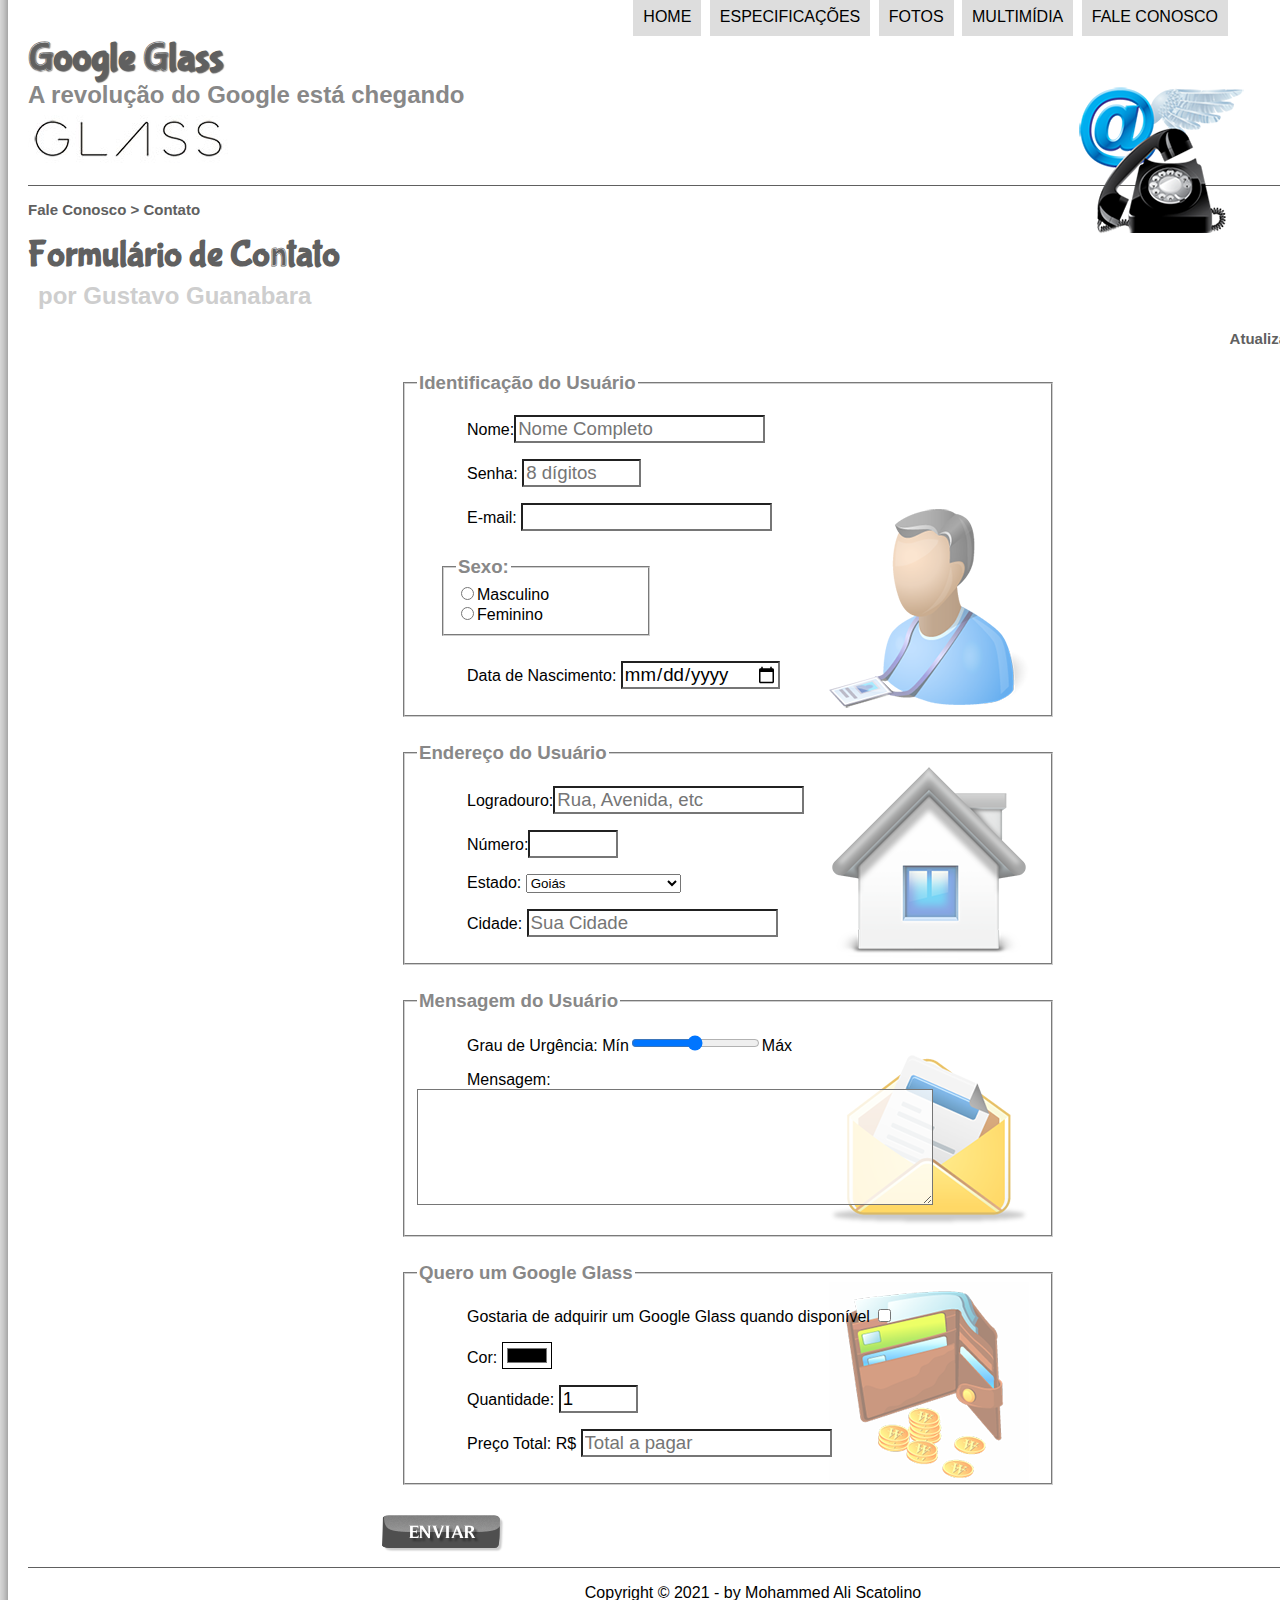
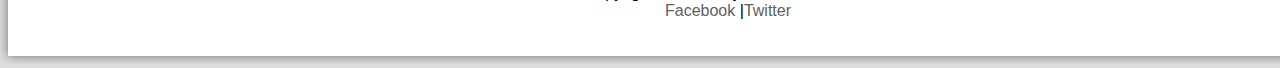
<file: projeto-glass-html5/fale-conosco.html>
<!DOCTYPE html>
<html lang="pt-br">
	<head>
		<meta charset="UTF-8"/>
		<title> Tudo sobre o Google Glass </title>
		<link rel="stylesheet" type="text/css" href="_css/estilo.css"/>
		<link rel="stylesheet" type="text/css" href="_css/form.css">
	</head>
	<script>
		function mudaFoto(foto){
			document.getElementById("icone").src = foto;
		}		
		
		function calc_total(){
			var qtd = parseInt(document.getElementById('campoQuantidade').value)
			tot = qtd*6140;
			document.getElementById('campoTotal').value = tot
		}
	</script>
	<body>
		<div id="interface">
		<header id="cabecalho">
			<hgroup>
				<h1>Google Glass</h1>
				<h2>A revolução do Google está chegando</h2>
			</hgroup>
			<img id="icone" src="_imagens/contato.png"/>
			<nav id="menu">
				<h1>Menu Principal</h1>
				<ul>
					<li onmouseover="mudaFoto('_imagens/home.png')" onmouseout="mudaFoto('_imagens/contato.png')"><a href="index.html">Home</a></li>
					<li onmouseover="mudaFoto('_imagens/especificacoes.png')" onmouseout="mudaFoto('_imagens/contato.png')"><a href="specs.html">Especificações</a></li>
					<li onmouseover="mudaFoto('_imagens/fotos.png')" onmouseout="mudaFoto('_imagens/contato.png')"><a href="fotos.html">Fotos</a></li>
					<li onmouseover="mudaFoto('_imagens/multimidia.png')" onmouseout="mudaFoto('_imagens/contato.png')"><a href="multimidia.html">Multimídia</a></li>
					<li onmouseover="mudaFoto('_imagens/contato.png')" onmouseout="mudaFoto('_imagens/contato.png')"><a href="fale-conosco.html">Fale conosco</a></li>
				</ul>
			</nav>
		</header>
		
		<section id="corpo-full">
			<article id="noticia-principal">
				<header id="cabecalho-de-artigo">
					<hgroup>
						<h3>Fale Conosco > Contato</h3>
						<h1>Formulário de Contato</h1>
						<h2>por Gustavo Guanabara</h2>
						<h3 class="direita">Atualizado em 01/Maio/2013</h3>
					</hgroup>
				</header>
				
				<form method="post" id="FormularioContato" action="mailto:kerbox@curso.com" oninput="calc_total();">
					<fieldset id="usuario"><legend>Identificação do Usuário</legend>
							<p>Nome:<input type="text" name="textoNome" id="campoNome" size="20" maxlength="30" placeholder="Nome Completo"/></p>
							
							<p>Senha: <input type="password" name="textoSenha" id="campoSenha" size="8" maxlength="8" placeholder="8 dígitos"/></p>
							
							<p>E-mail: <input type="email" name="textoemail" id="campoemail" size="20" maxlength="40" /></p>
							
							<fieldset id="sexo"><legend>Sexo:</legend>
								<input type="radio" name="textoSexo" id="campoMasc" /><label for="campoMasc">Masculino</label><br/>
								<input type="radio" name="textoSexo" id="campoFem" /><label for="campoFem">Feminino</label>
							</fieldset>
								
							<p>Data de Nascimento: <input type="date" name="textoData" id="campoData" /></p>
					</fieldset>
					
					
					<fieldset id="endereco"><legend>Endereço do Usuário</legend>
							<p>Logradouro:<input type="text" name="textoRua" id="campoRua" size="20" maxlength="40" placeholder="Rua, Avenida, etc"/></p>
							
							<p>Número:<input type="number" name="textoNumero" id="campoNumero" size="3" min="0" max="9999"/></p>
							
							<p>Estado:
							<select name="textoEstado" id="campoEstado">
								<optgroup label="Centro Oeste">
									<option>Goiás</option>
									<option>Mato Grosso</option>
									<option>Tocantins</option>
									<option>Mato Grosso do Sul</option>
								</optgroup>
								
								<optgroup label="Sudeste">
									<option>São Paulo</option>
									<option>Minas Gerais</option>
									<option>Rio de Janeiro</option>
									<option>Espírito Santo</option>
								<optgroup>
							</select></p>
							
							<p>Cidade:
							<input type="text" name="textoCidade" id="campoCidade" maxlength="40" size="20" placeholder="Sua Cidade" list="cidades"/></p>
							<datalist id="cidades">
								<option value="Goiânia"></option>
								<option value="Aparecida de Goiânia"></option>
								<option value="Abadia de Goiás"></option>
								<option value="Niquelândia"></option>
							</datalist>
					</fieldset>

					<fieldset id="mensagem"><legend>Mensagem do Usuário</legend>
							<p>Grau de Urgência:
							Mín<input type="range" name="textoUrgencia" id="campoUrgencia" max="10" />Máx</p>
							
							<p>Mensagem: 
							<textarea name="textoMensagem" id="campoMensagem" cols="45" rows="5"></textarea></p>
					</fieldset>
					
					<fieldset id="pedido"><legend>Quero um Google Glass</legend>
							<p>Gostaria de adquirir um Google Glass quando disponível
							<input type="checkbox" name="textoCheck" id="campoCheck"/></p>
							
							<p>Cor:
							<input type="color" name="textoCor" id="campoCor"/></p>
							
							<p>Quantidade:
							<input type="number" name="textoQuantidade" id="campoQuantidade" min="1" max="100" value="1" /></p>
							
							<p>Preço Total: R$
							<input type="text" name="textoTotal" id="campoTotal" placeholder="Total a pagar" readonly /></p>
					</fieldset>

					<input type="image" name="textoEnviar" id="campoEnviar" src="_imagens/botao-enviar.png" />
				</form>
			</article>
		</section>
		
		<footer id="rodape">
			<p>Copyright &copy; 2021 - by Mohammed Ali Scatolino <br/>
			<a href="http://facebook.com.br" target="blank">Facebook</a>  |<a href="http://twitter.com.br" target="blank">Twitter</a></p>
		</footer>
		</div>
	</body>
</html>
</file>
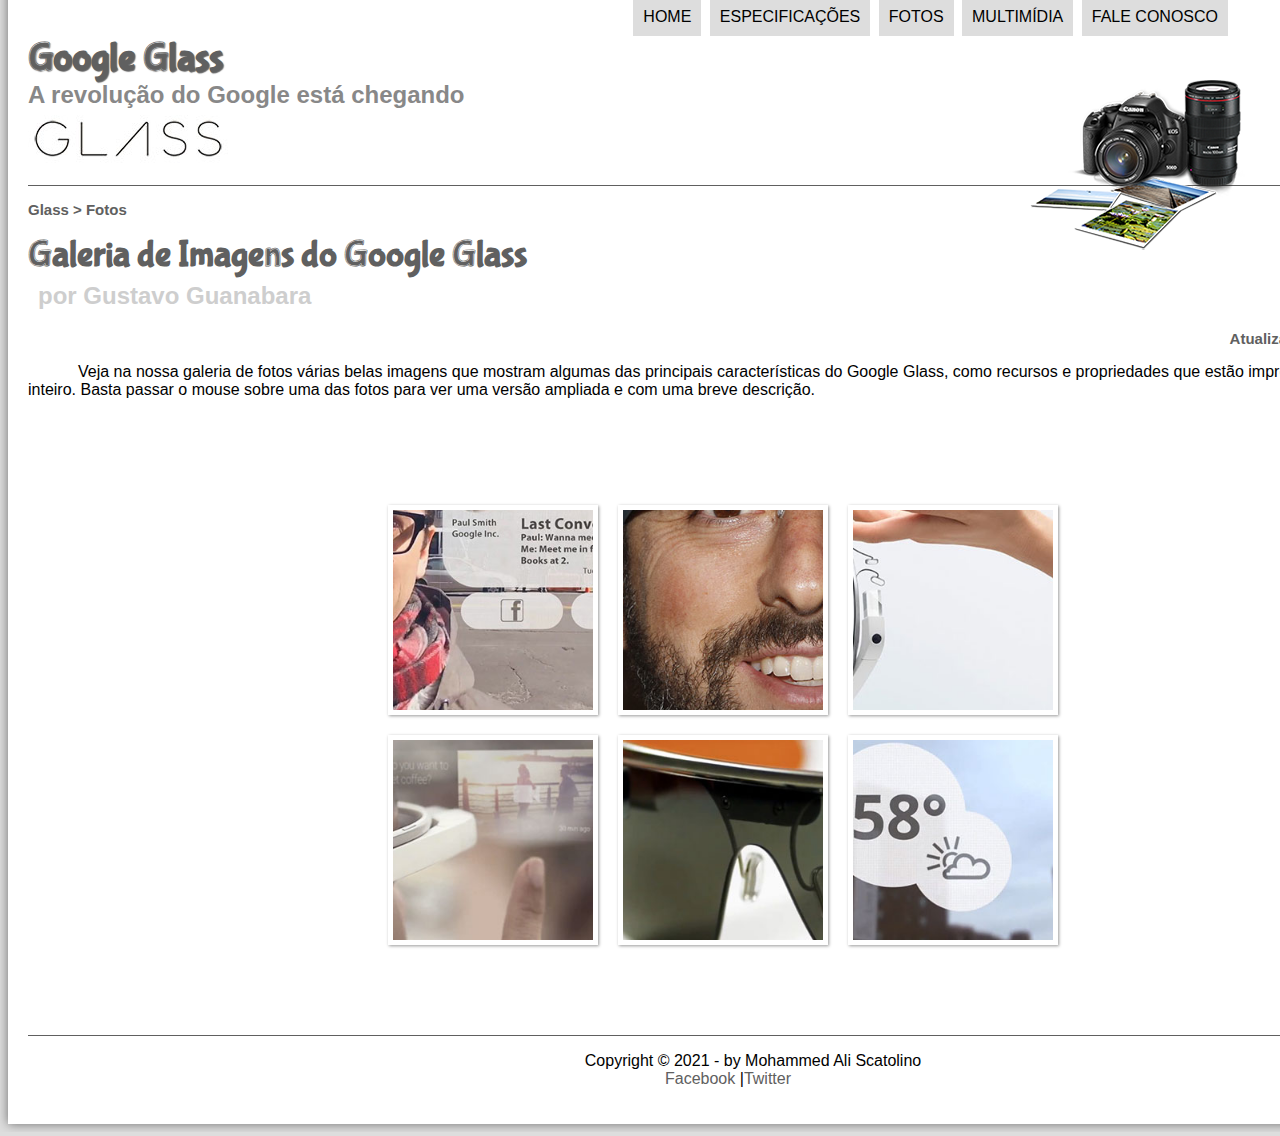
<file: projeto-glass-html5/fotos.html>
<!DOCTYPE html>
<html lang="pt-br">
	<head>
		<meta charset="UTF-8"/>
		<title> Tudo sobre o Google Glass </title>
		<link rel="stylesheet" type="text/css" href="_css/estilo.css"/>
		<link rel="stylesheet" type="text/css" href="_css/fotos.css" />
	</head>
	<script>
		function mudaFoto(foto){
			document.getElementById("icone").src = foto;
		}		
	</script>
	<body>
		<div id="interface">
			<header id="cabecalho">
				<hgroup>
					<h1>Google Glass</h1>
					<h2>A revolução do Google está chegando</h2>
				</hgroup>
				<img id="icone" src="_imagens/fotos.png"/>
				<nav id="menu">
					<h1>Menu Principal</h1>
					<ul>
						<li onmouseover="mudaFoto('_imagens/home.png')" onmouseout="mudaFoto('_imagens/fotos.png')"><a href="index.html">Home</a></li>
						<li onmouseover="mudaFoto('_imagens/especificacoes.png')" onmouseout="mudaFoto('_imagens/fotos.png')"><a href="specs.html">Especificações</a></li>
						<li onmouseover="mudaFoto('_imagens/fotos.png')" onmouseout="mudaFoto('_imagens/fotos.png')"><a href="fotos.html">Fotos</a></li>
						<li onmouseover="mudaFoto('_imagens/multimidia.png')" onmouseout="mudaFoto('_imagens/fotos.png')"><a href="multimidia.html">Multimídia</a></li>
						<li onmouseover="mudaFoto('_imagens/contato.png')" onmouseout="mudaFoto('_imagens/fotos.png')"><a href="fale-conosco.html">Fale conosco</a></li>
					</ul>
				</nav>
			</header>
			<section id="corpo-full">
				<article id="noticia-principal">
					<header id="cabecalho-de-artigo">
						<hgroup>
							<h3>Glass > Fotos</h3>
							<h1>Galeria de Imagens do Google Glass</h1>
							<h2>por Gustavo Guanabara</h2>
							<h3 class="direita">Atualizado em 01/Maio/2013</h3>
						</hgroup>
					</header>

						<p>Veja na nossa galeria de fotos várias belas imagens que mostram algumas das principais características do Google Glass, como recursos e propriedades que estão impressionando o mundo inteiro. Basta passar o mouse sobre uma das fotos para ver uma versão ampliada e com uma breve descrição.</p>
						<ul id="album-fotos">
							<li id="foto01"><span>Agenda e lembretes</li></span>
							<li id="foto02"><span>Sergey Brin usando o Glass</li></span>
							<li id="foto03"><span>Leve e compacto</li></span>
							<li id="foto04"><span>Sensação de uma tela de 50"</li></span>
							<li id="foto05"><span>Vários tipos de lente</li></span>
							<li id="foto06"><span>Informações importantes</li></span>
						</ul>
				<article>			
			</section>
			<footer id="rodape">
				<p>Copyright &copy; 2021 - by Mohammed Ali Scatolino <br/>
				<a href="http://facebook.com.br" target="blank">Facebook</a>  |<a href="http://twitter.com.br" target="blank">Twitter</a></p>
			</footer>
		</div>
	</body>
</html>
</file>
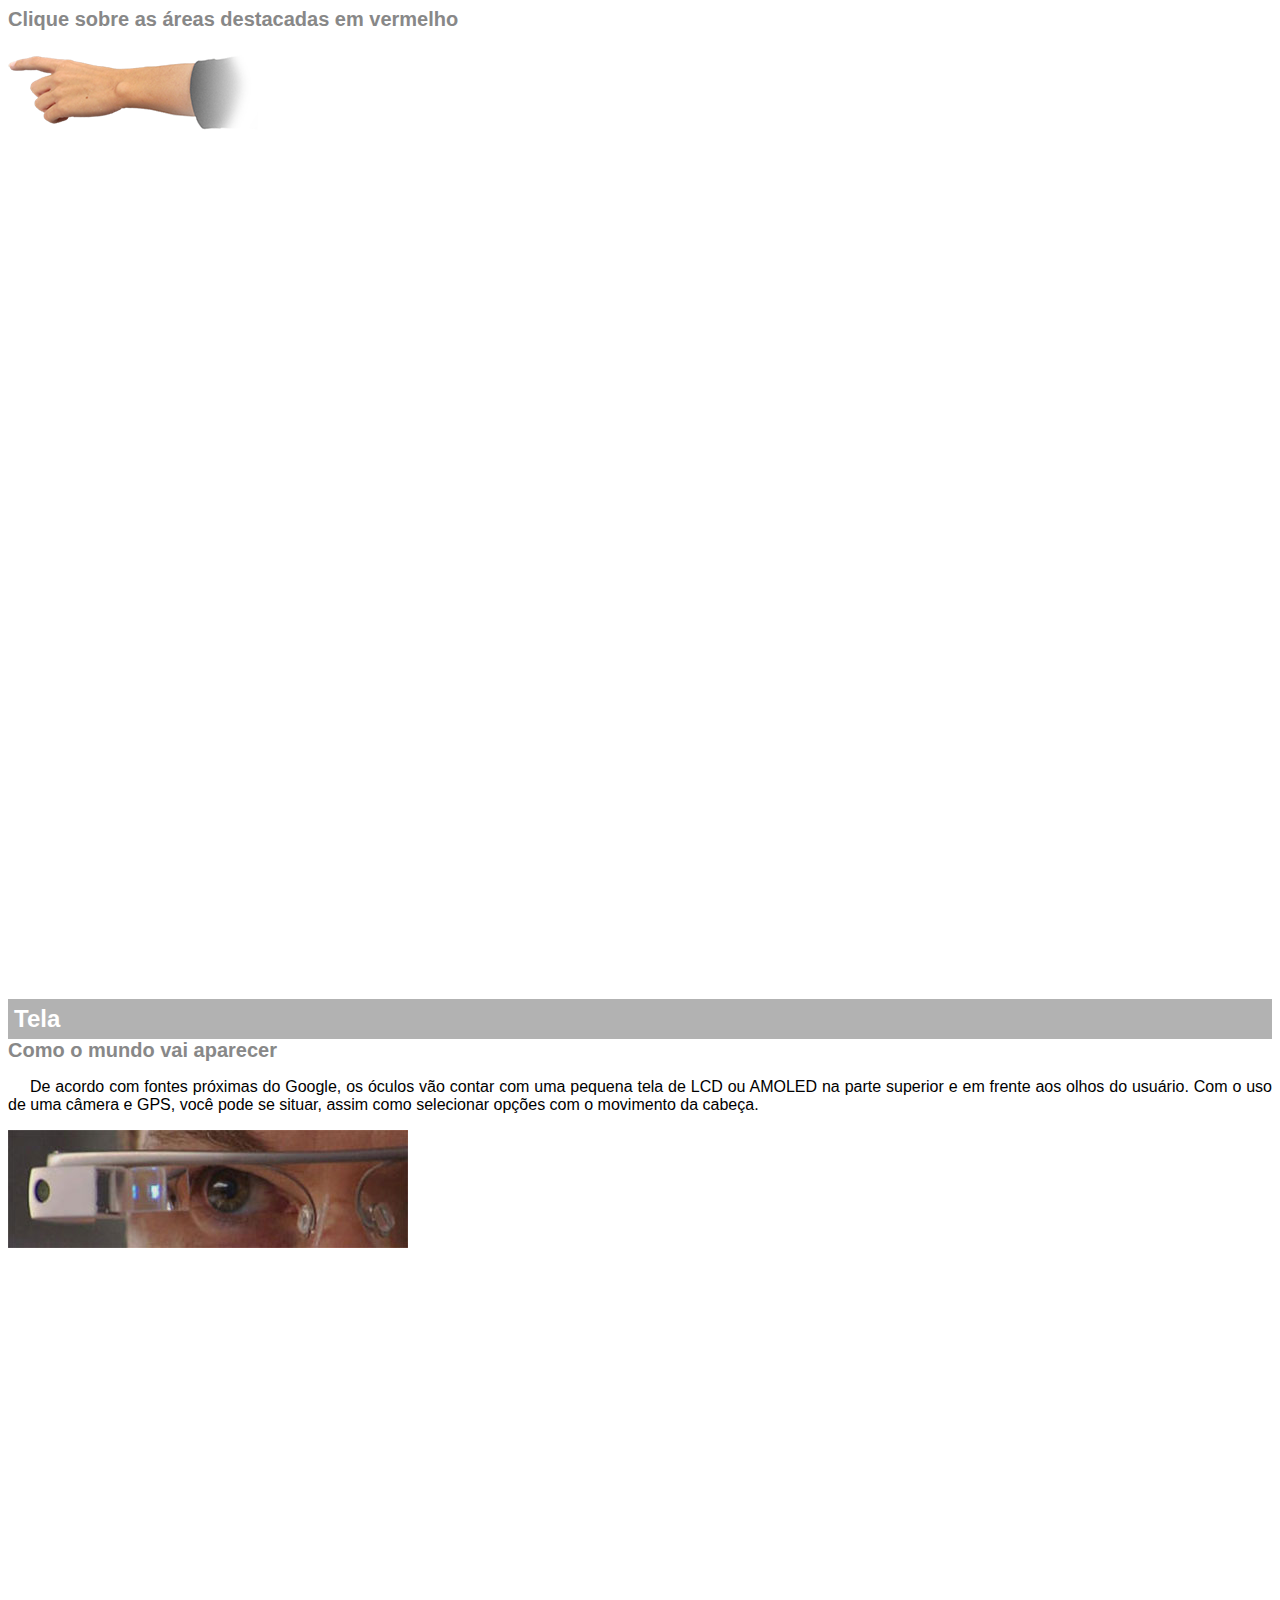
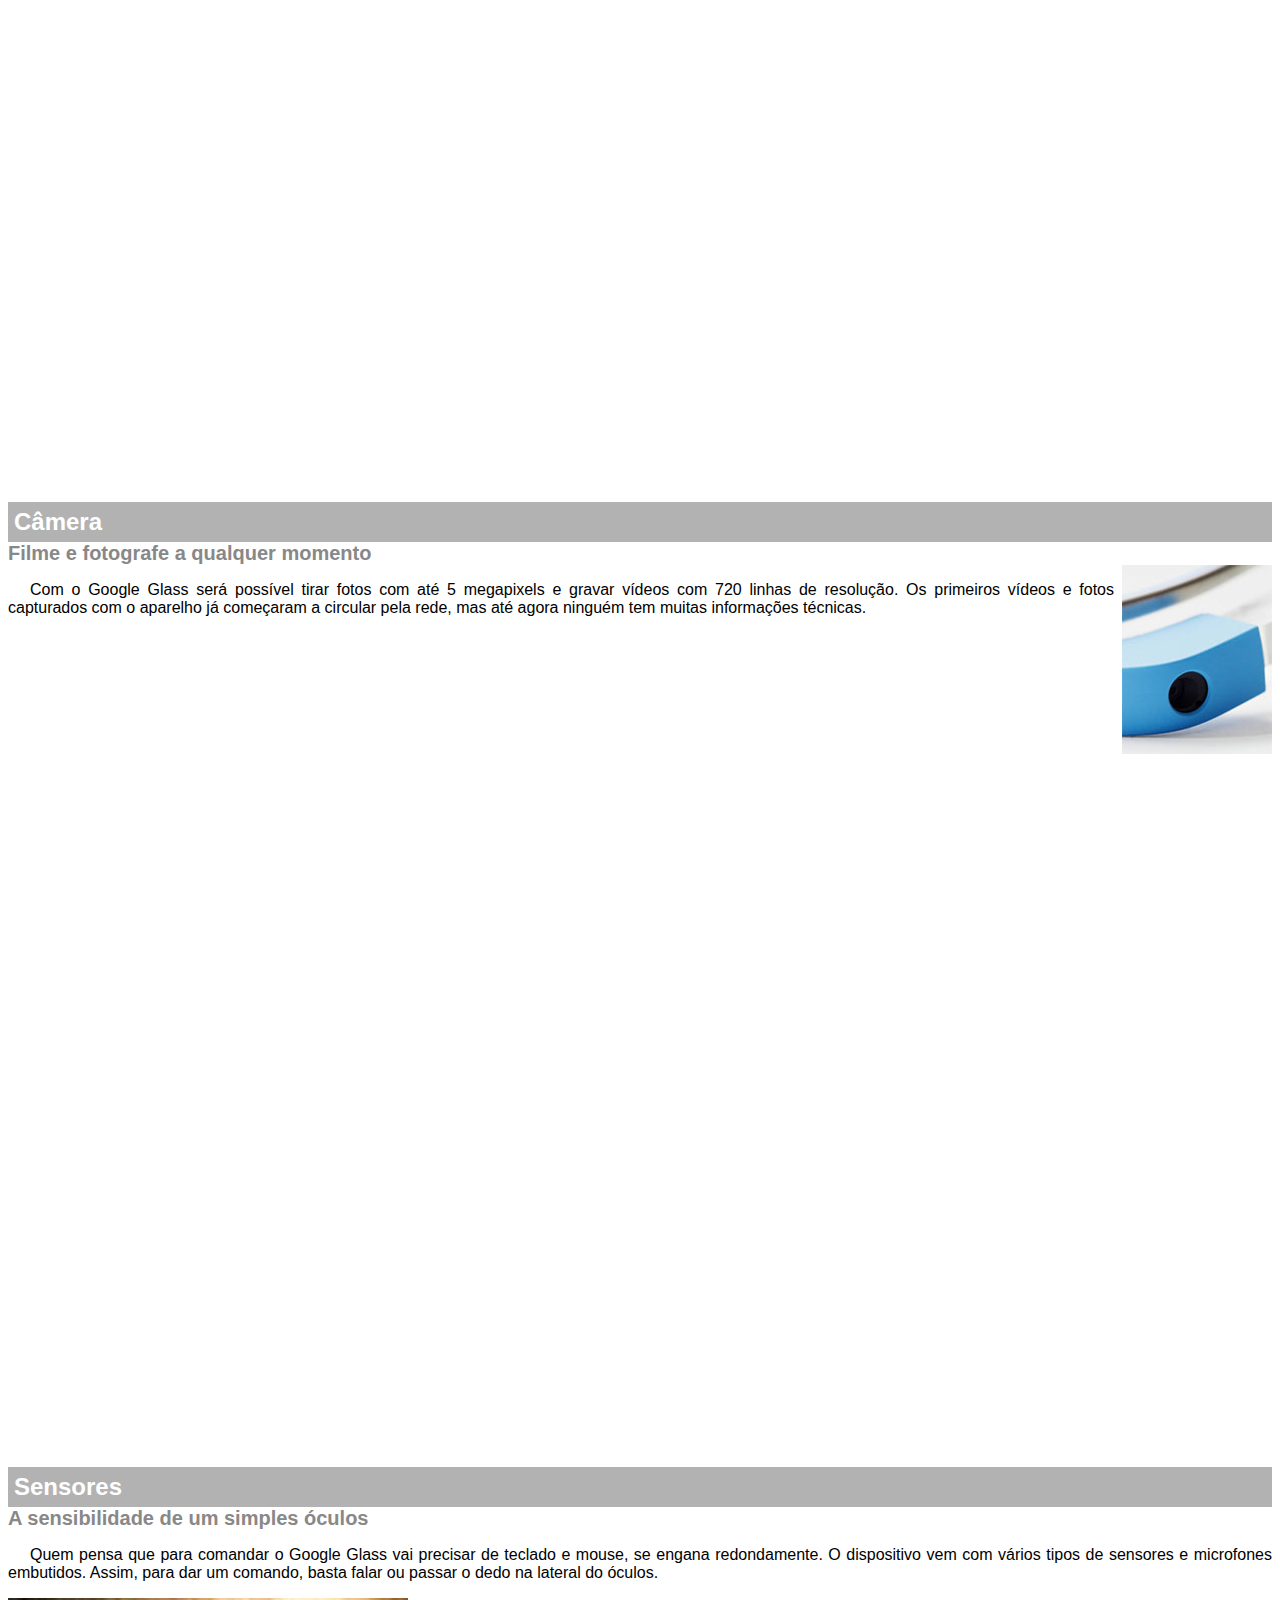
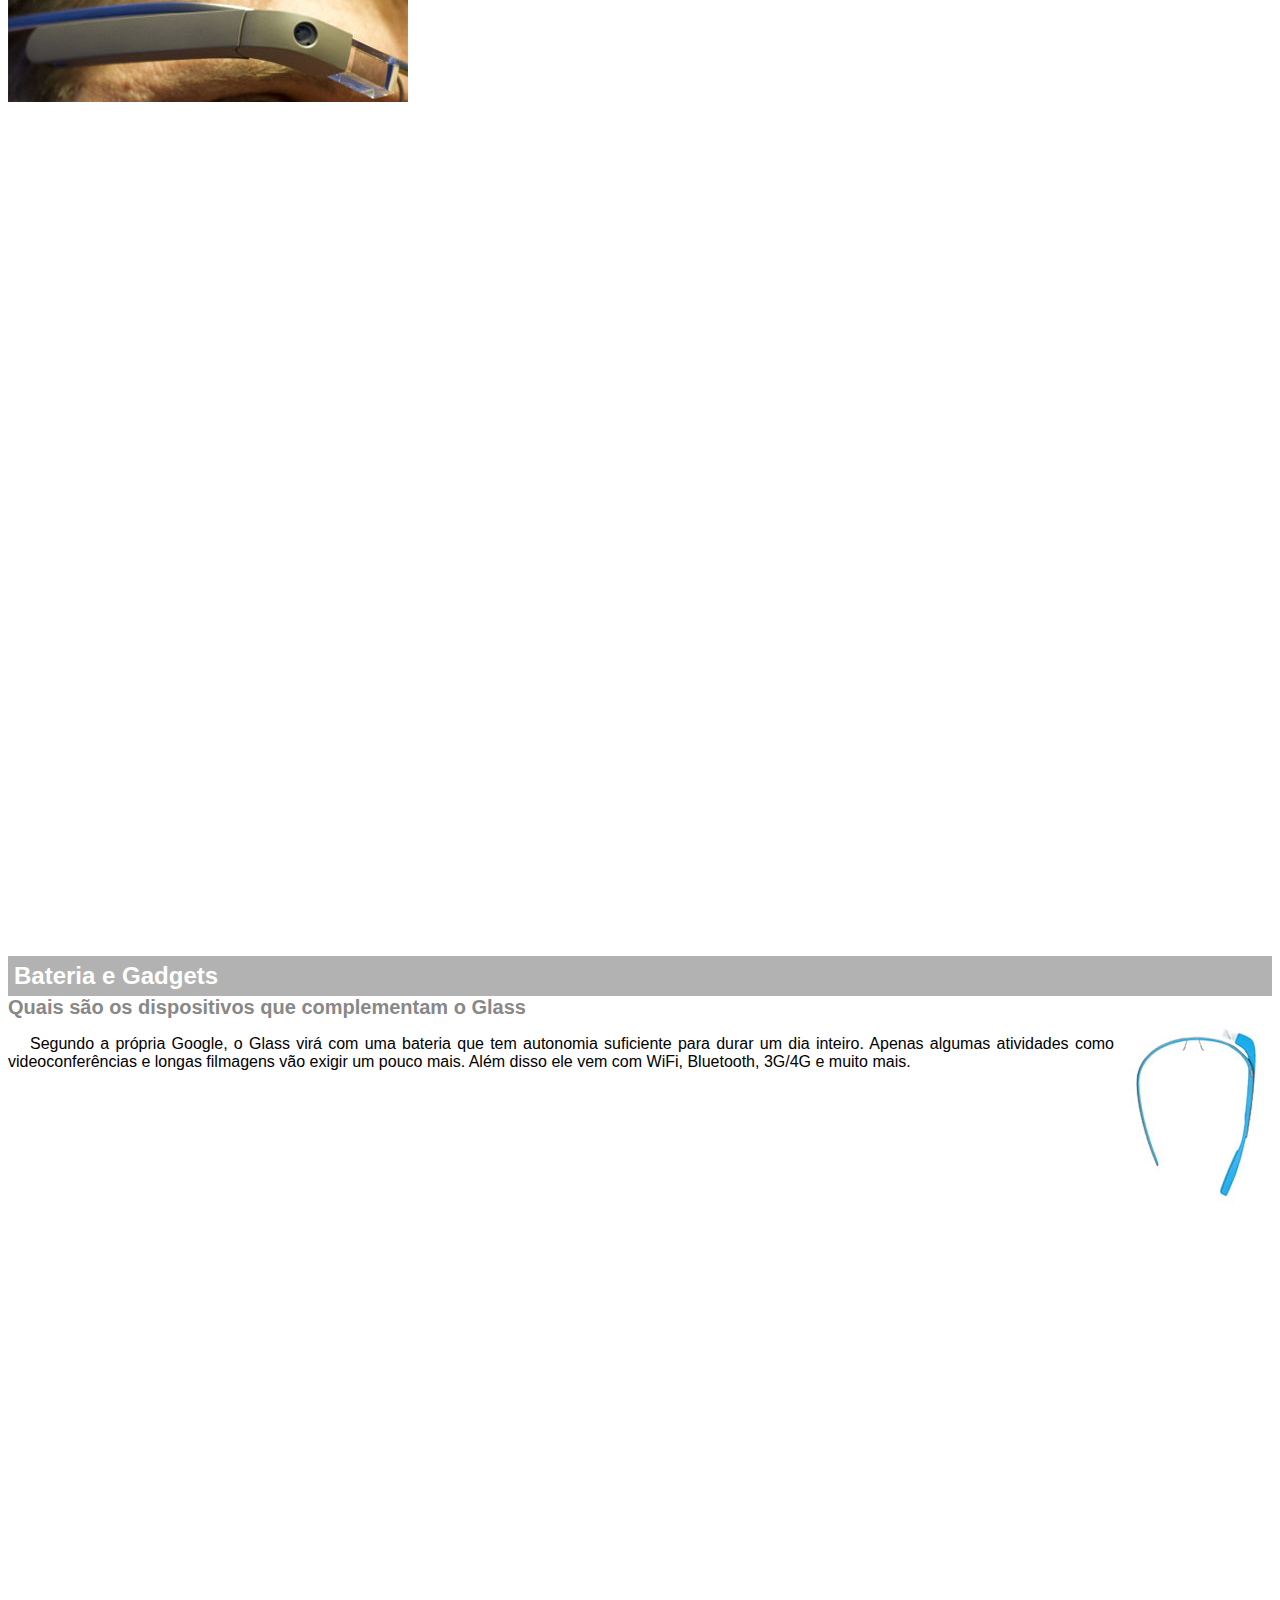
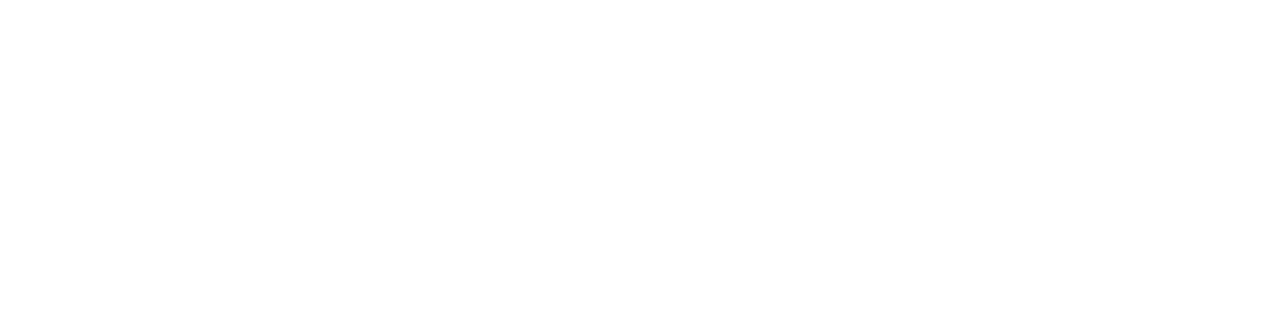
<file: projeto-glass-html5/google-glass.html>
<!DOCTYPE html>
<html lang="pt-br">
<head>
	<meta charset="UTF-8"/>
	<title>Informações sobre o Google Glass</title>
	<style>
		body {
			font-family: Arial;
			font-size: 12pt;
			overflow: hidden;
		}
		
		p {
			text-align: justify;
			text-indent: 22px;
		}
		
		article h1 {
			font-size: 18pt;
			color: #ffffff;
			background-color: rgba(0, 0, 0, .3);
			padding: 6px;
			margin: 0px;
		}
		
		article h2 {
			font-size: 15pt;
			color: #888888;
			margin: 0;
		}
		
		article {
			margin-bottom: 850px;
		}
		
		img.img-direita {
			display: block;
			float: right;
			margin-left: 8px;
		}
		
	</style>
	<script> 
	</script>
</head>
<body>
	<article id="topo">
		<header>
			<h2>Clique sobre as áreas destacadas em vermelho</h2>
		</header>
		<img src="_imagens/mao.png" alt="Mão apontando para o objeto">
	</article>

	<article id="tela">
		<header>
			<h1>Tela</h1>
			<h2>Como o mundo vai aparecer</h2>
		</header>
		<p>De acordo com fontes próximas do Google, os óculos vão contar com uma pequena tela de LCD ou AMOLED na parte superior e em frente aos olhos do usuário. Com o uso de uma câmera e GPS, você pode se situar, assim como selecionar opções com o movimento da cabeça.</p>
		<img src="_imagens/det-tela.jpg" alt="Tela do Google Glass">
	</article>

	<article id="camera">
		<header>
			<h1>Câmera</h1>
			<h2>Filme e fotografe a qualquer momento</h2>
		</header>
		<img src="_imagens/det-camera.jpg" class="img-direita" alt="Câmera do Google Glass">
		<p>Com o Google Glass será possível tirar fotos com até 5 megapixels e gravar vídeos com 720 linhas de resolução. Os primeiros vídeos e fotos capturados com o aparelho já começaram a circular pela rede, mas até agora ninguém tem muitas informações técnicas.</p>
	</article>

	<article id="sensor">
		<header>
			<h1>Sensores</h1>
			<h2>A sensibilidade de um simples óculos</h2>
		</header>
		<p>Quem pensa que para comandar o Google Glass vai precisar de teclado e mouse, se engana redondamente. O dispositivo vem com vários tipos de sensores e microfones embutidos. Assim, para dar um comando, basta falar ou passar o dedo na lateral do óculos.</p>
		<img src="_imagens/det-touch.jpg" alt="Sensor do Google Glass">
	</article>

	<article id="bateria">
		<header>
			<h1>Bateria e Gadgets</h1>
			<h2>Quais são os dispositivos que complementam o Glass</h2>
		</header>
		<img src="_imagens/det-bateria.jpg" class="img-direita" alt="Bateria e Gadgets">
		<p>Segundo a própria Google, o Glass virá com uma bateria que tem autonomia suficiente para durar um dia inteiro. Apenas algumas atividades como videoconferências e longas filmagens vão exigir um pouco mais. Além disso ele vem com WiFi, Bluetooth, 3G/4G e muito mais.<p>
	</article>
</body>
</html>
</file>
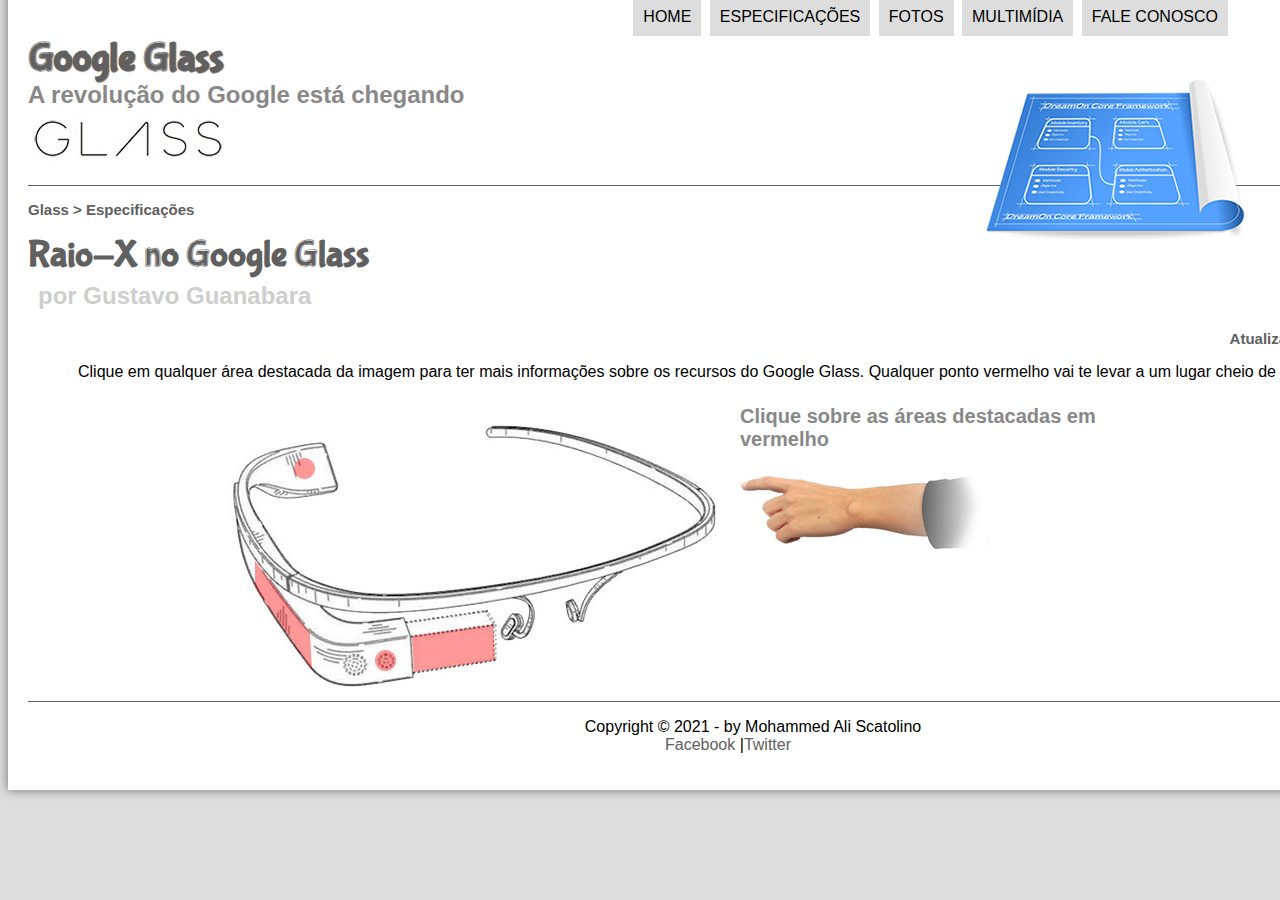
<file: projeto-glass-html5/specs.html>
<!DOCTYPE html>
<html lang="pt-br">
	<head>
		<meta charset="UTF-8"/>
		<title> Tudo sobre o Google Glass </title>
		<link rel="stylesheet" type="text/css" href="_css/estilo.css"/>
		<link rel="stylesheet" type="text/css" href="_css/specs.css"/>
	</head>
	<script>
		function mudaFoto(foto){
			document.getElementById("icone").src = foto;
		}		
	</script>
	<body>
	<div id="interface">
		<header id="cabecalho">
			<hgroup>
				<h1>Google Glass</h1>
				<h2>A revolução do Google está chegando</h2>
			</hgroup>
			<img id="icone" src="_imagens/especificacoes.png"/>
			<nav id="menu">
				<h1>Menu Principal</h1>
				<ul>
					<li onmouseover="mudaFoto('_imagens/home.png')" onmouseout="mudaFoto('_imagens/especificacoes.png')"><a href="index.html">Home</a></li>
					<li onmouseover="mudaFoto('_imagens/especificacoes.png')" onmouseout="mudaFoto('_imagens/especificacoes.png')"><a href="specs.html">Especificações</a></li>
					<li onmouseover="mudaFoto('_imagens/fotos.png')" onmouseout="mudaFoto('_imagens/especificacoes.png')"><a href="fotos.html">Fotos</a></li>
					<li onmouseover="mudaFoto('_imagens/multimidia.png')" onmouseout="mudaFoto('_imagens/especificacoes.png')"><a href="multimidia.html">Multimídia</a></li>
					<li onmouseover="mudaFoto('_imagens/contato.png')" onmouseout="mudaFoto('_imagens/especificacoes.png')"><a href="fale-conosco.html">Fale conosco</a></li>
				</ul>
			</nav>
		</header>
		<section id="corpo-full">
			<article id="noticia-principal">
				<header id="cabecalho-de-artigo">
					<hgroup>
						<h3>Glass > Especificações</h3>
						<h1>Raio-X no Google Glass</h1>
						<h2>por Gustavo Guanabara</h2>
						<h3 class="direita">Atualizado em 01/Maio/2013</h3>
					</hgroup>
				</header>
			

				<p>Clique em qualquer área destacada da imagem para ter mais informações sobre os recursos do Google Glass. Qualquer ponto vermelho vai te levar a um lugar cheio de novas informações.</p>

				<section id="conteudo">
					<img src="_imagens/glass-esquema-marcado.jpg" usemap="#meumapa">
					<iframe src="google-glass.html" name="janela" id="frame-specs"></iframe>
					<map name="meumapa">
						<area shape="rect" coords="183,205,269,255" href="google-glass.html#tela" target="janela"/>
						<area shape="circle" coords="158,243,12" href="google-glass.html#camera" target="janela"/>
						<area shape="circle" coords="77,51,12" href="google-glass.html#bateria" target="janela"/>
						<area shape="poly" coords="27,146,82,216,83,252,27,168," href="google-glass.html#sensor" target="janela">
					</map>
				</section>
			</article>	
		</section>

		<footer id="rodape">
			<p>Copyright &copy; 2021 - by Mohammed Ali Scatolino <br/>
			<a href="http://facebook.com.br" target="blank">Facebook</a>  |<a href="http://twitter.com.br" target="blank">Twitter</a></p>
		</footer>
	</div>
	</body>
</html>
</file>
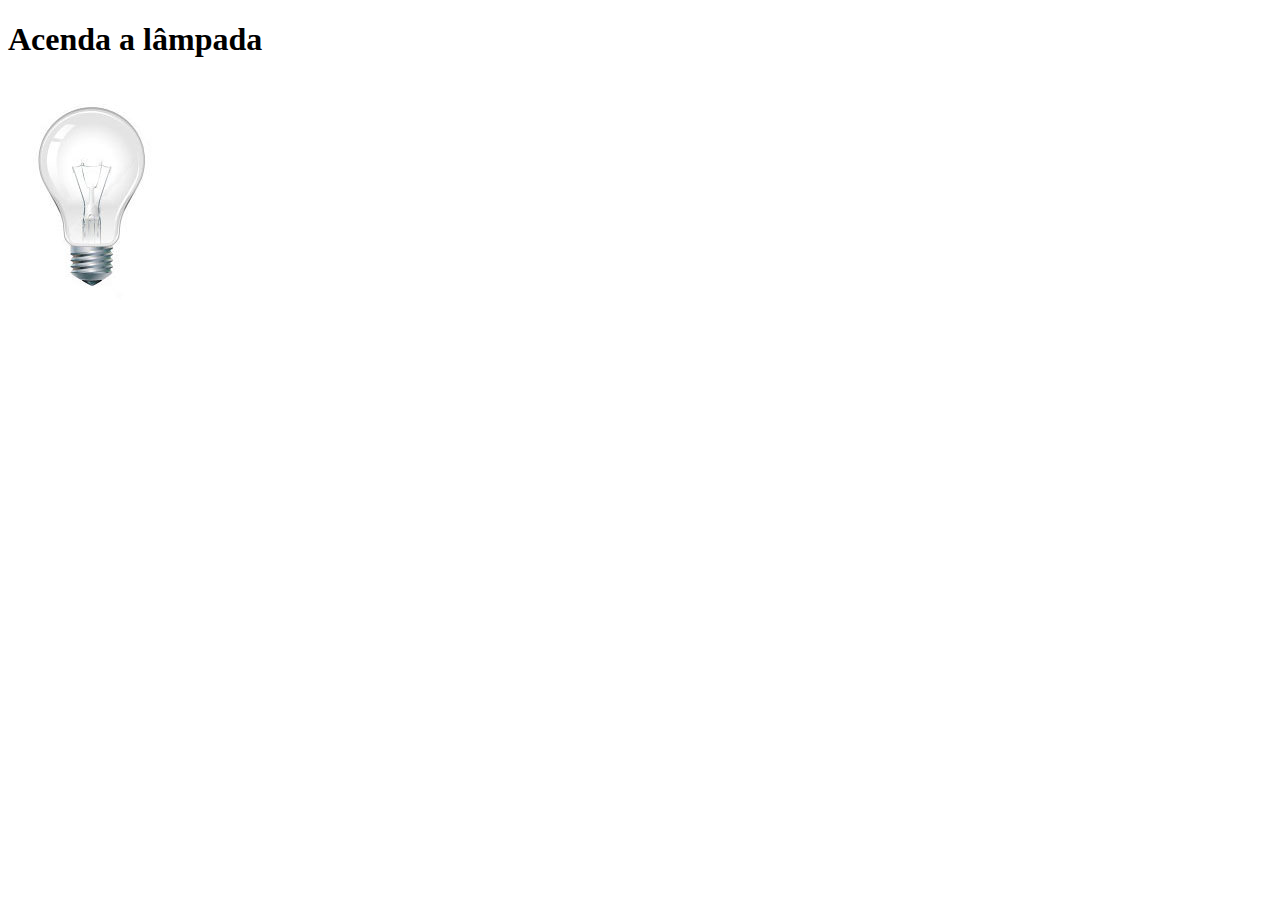
<file: projeto-glass-html5/Teste-Javascript.html>
<!DOCTYPE html>
<html lang="pt-br">
<head>
	<title>Teste JavaScript</title>
	<meta charset="UTF-8"/>
	<script>
		var quebrada = false;
		function mudaLampada(tipo) {	
			if (!quebrada){
				document.getElementById("luz").src = "_imagens/" + tipo + ".jpg";
				if (tipo == 'lampada-quebrada') { 
					quebrada = true
				}	
			}	
				
		}
	</script>
<body>
	<h1>Acenda a lâmpada</h1>
	<img src="_imagens/lampada-apagada.jpg" id="luz" onmousemove="mudaLampada('lampada-acesa')" onmouseout="mudaLampada('lampada-apagada')" onclick="mudaLampada('lampada-quebrada')" />
</body>
</head>
</html>
</file>
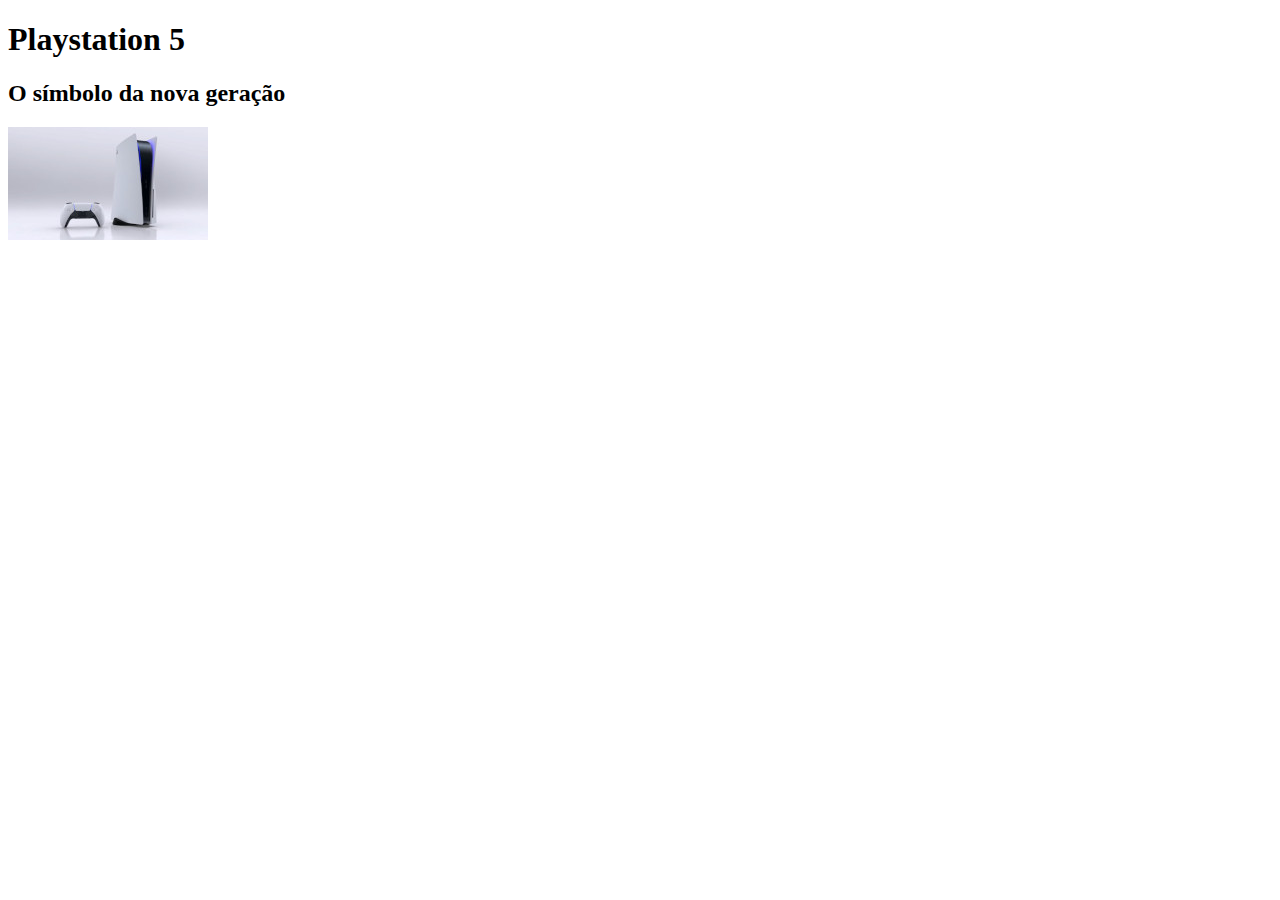
<file: projeto-glass-html5/_treino/index(treino).html>
<!DOCTYPE html>
<html lang="pt-br">
<head>
	<meta charset="UTF-8"/>
	<title> Playstation 5 </title>
	<link rel="stylesheet" type="text/css" href="_css/style.css"/>
</head>
<body>
<div id="interface">
	<header id=	"cabecalho">
		<hgroup>
			<h1>Playstation 5</h1>
			<h2>O símbolo da nova geração</h2>
		</hgroup>
		<img src="_imagens/_ps5.jpeg"/>

	</header>





</div>
</body>
</html>
</file>
<file: projeto-glass-html5/_css/estilo.css>
@charset  "UTF-8";
@font-face {
	font-family: 'fontelogo';
	src: url("../_fonts/bubblegum-sans-regular.otf")
}
@import url('https://fonts.googleapis.com/css2?family=Titillium+Web&display=swap');


    p{	
		text-align: justify;
		text-indent: 50px;	
	}
	
	a {
		text-decoration: none;
		color: #606060;
	}
	
	a:hover {
		text-decoration: underline;
	}
			
	body {
		font-family: Arial, sans-serif;
		background-color: #dddddd;
		color: rgba(0, 0, 0, 1);
	}
			 
	div#interface {
		width: 1400px;
		background-color: #ffffff;
		margin: -20px auto 0 auto;
		box-shadow: 0px 0px 10px rgba(0,0,0,.5);
		padding: 20px;
	}
	
	header#cabecalho img#icone {
		position: absolute;
		right: 35px;
		top: 80px;
	}
	
	header#cabecalho {
		border-bottom: 1px #606060 solid;
		height: 150px;
		background: url("../_imagens/glass-logo-peq.jpg") no-repeat 0px 80px;
	}
	
	header#cabecalho h1 {
		font-family: 'fontelogo', sans-serif;
		font-size: 30pt;
		color: #606060;
		text-shadow: 1px 1px 1px rgba(0, 0, 0, .6);
		padding: 0px;
		margin-bottom: 0px;
	}
	
	header#cabecalho h2 {
		font-family: 'Titillium Web', sans-serif;
		color: #888888;
		padding: 0px;
		margin-top: 0px
	}
	
/* Formatação de imagens com legenda */

	figure.foto-legenda {
		position: relative;
		border: 8px solid white;
		box-shadow: 1px 1px 4px black;
	}
	
	
	figure.foto-legenda img {
		width: 100%;
		height: 100%;			
	}
	
	figure.foto-legenda figcaption {
		opacity: 0;
		position: absolute;
		top: 0px;
		background-color: rgba(0,0,0,.4);
		color: white;
		width: 100%;
		height: 100%;
		padding: 10px;
		box-sizing: border-box;
		transition: opacity 1s;
	}
	
	figure.foto-legenda:hover figcaption {
		opacity: 1;
	}
/* Formatação do menu */
	nav#menu {
		display: block;
	}

	nav#menu ul {
		list-style: none;
		text-transform: uppercase;
		position: absolute;
		top: -20px;
		right: 50px;
	}
	
	nav#menu li {
		display: inline-block;
		background-color: #dddddd;
		padding: 10px;
		margin: 2px;
		transition: background-color 1s;
	}
	
	nav#menu li:hover{
		background-color: #606060;
	}
	
	nav#menu h1 {
		display: none;
	}
	
	nav#menu a {
		color: #000000;
		text-decoration: none;
	}
	
	nav#menu a:hover {
		color: #ffffff;
	}
	
	section#corpo {
		display: block;
		width: 730px;
		float: left;
		border-right: 1px solid #606060;
		padding-right: 30px
	}
	
	article#noticia-principal h2 {
		font-size: 20px;
		color: #606060;
		background-color: #dddddd;
		padding: 5px 0px 5px 10px;
		margin: 10px 0px 10px 0px
	}
	
	header#cabecalho-de-artigo h1 {
		font-family: 'fontelogo', sans-serif;
		font-size: 28pt;
		color: #606060;
		margin-bottom: 0px;
		margin-top: 0px
	}
	
	header#cabecalho-de-artigo h2 {
		font-size: 18pt;
		color: #cecece;
		background-color: #ffffff;
		margin: 0px
	}
	
	header#cabecalho-de-artigo h3 {
		font-size: 15px;
		color: #606060
	}
	
	.direita {
		text-align: right;
	}
	
	table#tabelaspec {
		border: 1px solid #606060;
		border-spacing: 0px;
		margin-left: auto;
		margin-right: auto;
	}
	
	table#tabelaspec td {
		border: 1px solid #606060;
		padding: 12px;
	}
	
	table#tabelaspec td.ce {
		color: #ffffff;
		background-color: #606060;
		vertical-align: top;
		font-weight: bold;
	}
	
	table#tabelaspec td.cd {
		background-color: #cecece;
	}
	
	table#tabelaspec caption {
		color: #888888;
		font-size: 15pt;
		font-weight: bolder;
	}
	
	table#tabelaspec caption span {
		display: block;
		font-size: 9pt;
		color: #000000;
		float: right;
		margin-top: 10px;
	}
	
	aside#lateral {
		display: block;
		width: 600px;
		float: right;
		background-color: #dddddd;
		padding: 10px;
		margin-top: 20px;
		box-shadow: 3px 3px 3px rgba(0,0,0,.5)
	}
	
	aside#lateral h1 {
		font-family: 'fontelogo', sans-serif;
		font-size: 25pt;
		color: #606060;
		margin-top: 0px;
	}
	
	aside#lateral h2 {
		background-color: #606060;
		font-size: 15pt;
		color: #ffffff;
		padding: 8px;
	}
	
	footer#rodape {
		clear: both;
		border-top: 1px solid #606060;
	}
	
	footer#rodape p {
		text-align: center
	}
</file>
<file: projeto-glass-html5/_css/form.css>
@charset "UTF-8";

	form {
		width: 700px;
		margin: auto
	}

	input, textarea {
		font-family: sans-serif;
		font-weight: normal;
		font-size: 14pt;
		background-color: rgba(255,255,255,.8)
	}
	
	input:hover, textarea:hover {
		background-color: #dddddd;
	}
	
	legend {
		color: #888888;
		font-weight: bold;
		font-family: sans-serif;
		font-size: 14pt;
	}
	
	fieldset {
		border-color: #cecece;
		margin: 25px;
	}
	
	fieldset#sexo {
		width: 180px;
	}
	
	fieldset#usuario {
		background: url(../_imagens/icone-contato.png) no-repeat 95% 95%;
	}
	
	fieldset#endereco {
		background: url(../_imagens/icone-endereco.png) no-repeat 95% 95%;
	}
	
	fieldset#mensagem {
		background: url(../_imagens/icone-mensagem.png) no-repeat 95% 95%;
	}
	
	fieldset#pedido {
		background: url(../_imagens/icone-pagamento.png) no-repeat 95% 95%;
	}
</file>
<file: projeto-glass-html5/_css/fotos.css>
@charset "UTF-8";

	ul#album-fotos {
		width: 700px;
		margin: 0 auto;
		padding: 80px;
		overflow: hidden;
		list-style: none;
	}
	
	ul#album-fotos li span {
		opacity: 0;
		color: #ffffff;
		text-shadow: 1px 1px 1px #000000;
		background-color: rgba(0,0,0,.3);
		font-size: 9pt;
		line-height: 370px;
		padding: 5px;
	}
	
	ul#album-fotos li:hover {
		background-position: 0px 0px;
		background-size: 200px 200px;
		transform: scale(1.5);
	}
	
	ul#album-fotos li:hover span {
		opacity: 1;
	}
	
	ul#album-fotos li {
		float: left;
		width: 200px;
		height: 200px;
		margin: 10px;
		border: 5px solid #ffffff; 
		background-color: #ffffff;
		box-shadow: 1px 1px 3px rgba(0,0,0,.4);
		background-position: 50% 50%;
		background-size: 400px 400px;
		background-color: #ffffff;
		transition: all .4s ease-in;
	}
	
	ul#album-fotos li#foto01 {
		background-image: url('../_imagens/galeria-01.jpg');
	}
	
	ul#album-fotos li#foto02 {
		background-image: url('../_imagens/galeria-02.jpg');
	}
	
	ul#album-fotos li#foto03 {
		background-image: url('../_imagens/galeria-03.jpg');
	}
	
	ul#album-fotos li#foto04 {
		background-image: url('../_imagens/galeria-04.jpg');
	}
	
	ul#album-fotos li#foto05 {
		background-image: url('../_imagens/galeria-05.jpg');
	}
	
	ul#album-fotos li#foto06 {
		background-image: url('../_imagens/galeria-06.jpg');
	}
</file>
<file: projeto-glass-html5/_css/specs.css>
@charset "UTF-8";

	section#conteudo {
		width: 1000px;
		margin: auto;
	}
	
	iframe#frame-specs {
		width: 420px;
		height: 300px;
		border: none;
	}
</file>
<file: projeto-glass-html5/_treino/_css/style.css>
@charset "UTF-8";

	p {
		text-align: justify;
		text-indent: 50px;
	}
	
	body {
		background-color: white;
		color: rbga(0,0,0,1);
	}
</file>
